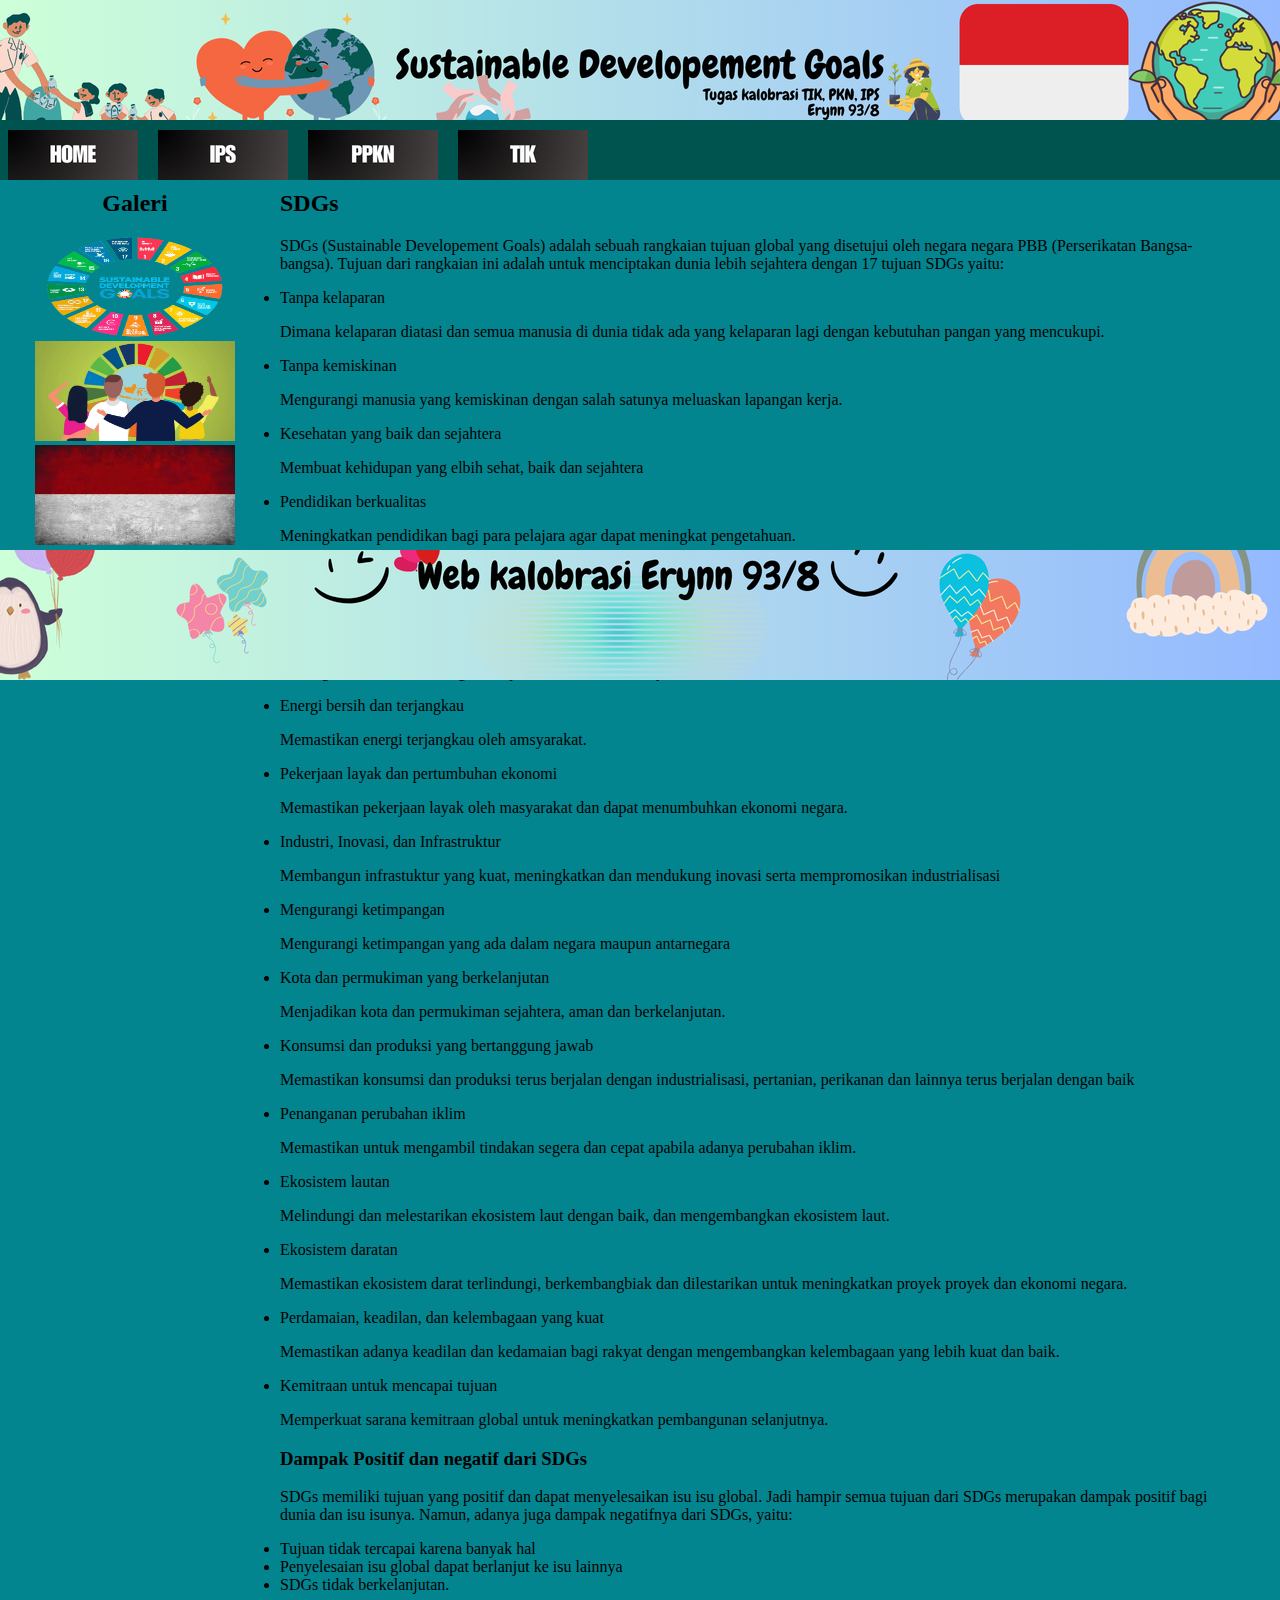
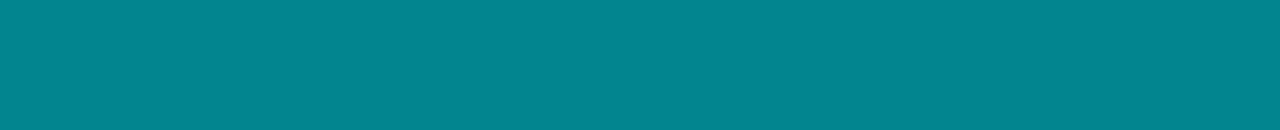
<file: index.html>
<!DOCTYPE html>
<html>

<head>
    <title>Web Kalobrasi (Erynn 93/8)</title>
    <link rel="stylesheet" href="style.css">
</head>
<body>
    <!-- Header dengan Image -->
    <div class="header">
        <img src="Header situs.png">
    </div>
    <div>
        <ul>
            <li><a href="index.html"><img src="HOME.png"></a></li>
            <li class="ips">
                <a href="IPS.html"><img src="IPS.png"></a>
            </li>
            <li>
                <a href="PKN.html"><img src="PPKN.png"></a>
            </li>
            <li>
                <a href="#"><img src="TIK.png"></a>
                <ul class="dropdown">
                    <li><a href="#"><img src="DROPDOWN.png"></a></li>
                </ul>
            </li>
    </div>
    <!-- Isi Konten side bar -->
    <div class="column side">
        <h2 align="center">Galeri</h2>
        <p align="center">
            <img src="gambar sdgs 1.png" height="100" width="200">
            <img src="gambar sdgs 2.jpg" height="100" width="200">
            <img src="indonesia.jpg" height="100" width="200">
        </p>
    </div>
    <!-- Middle bar -->
    <div class="column middle">
        <h2 align="justify">SDGs</h2>
        <p>SDGs (Sustainable Developement Goals) adalah sebuah rangkaian tujuan global yang disetujui oleh negara negara PBB (Perserikatan Bangsa-bangsa). Tujuan dari rangkaian ini adalah untuk menciptakan dunia lebih sejahtera dengan 17 tujuan SDGs yaitu:        
            <ol class="a"></ol>
        <li> Tanpa kelaparan</li>
        <p>Dimana kelaparan diatasi dan semua manusia di dunia tidak ada yang kelaparan lagi dengan kebutuhan pangan yang mencukupi.</p>
        <li>Tanpa kemiskinan</li>
        <p>Mengurangi manusia yang kemiskinan dengan salah satunya meluaskan lapangan kerja.</p>
        <li>Kesehatan yang baik dan sejahtera</li>
        <p>Membuat kehidupan yang elbih sehat, baik dan sejahtera</p>
        <li>Pendidikan berkualitas</li>
        <p>Meningkatkan pendidikan bagi para pelajara agar dapat meningkat pengetahuan.</p>
        <li>Kesetaraan gender</li>
        <p>Memberi hak yang sama kepada kedua gender dengan perlakuan yang sama juga.</p>
        <li>Air bersih dan sanitasi baik</li>
        <p>Meningkatkan kualitas air agar menjadi lebih bersih dan layak.</p>
        <li>Energi bersih dan terjangkau</li>
        <p>Memastikan energi terjangkau oleh amsyarakat.</p>
        <li>Pekerjaan layak dan pertumbuhan ekonomi</li>
        <p>Memastikan pekerjaan layak oleh masyarakat dan dapat menumbuhkan ekonomi negara.</p>
        <li>Industri, Inovasi, dan Infrastruktur</li>
        <p>Membangun infrastuktur yang kuat, meningkatkan dan mendukung inovasi serta mempromosikan industrialisasi</p>
        <li>Mengurangi ketimpangan</li>
        <p>Mengurangi ketimpangan yang ada dalam negara maupun antarnegara</p>
        <li>Kota dan permukiman yang berkelanjutan</li>
        <p>Menjadikan kota dan permukiman sejahtera, aman dan berkelanjutan.</p>
        <li>Konsumsi dan produksi yang bertanggung jawab</li>
        <p>Memastikan konsumsi dan produksi terus berjalan dengan industrialisasi, pertanian, perikanan dan lainnya terus berjalan dengan baik</p>
        <li>Penanganan perubahan iklim</li>
        <p>Memastikan untuk mengambil tindakan segera dan cepat apabila adanya perubahan iklim.</p>
        <li>Ekosistem lautan</li>
        <p>Melindungi dan melestarikan ekosistem laut dengan baik, dan mengembangkan ekosistem laut.</p>
        <li>Ekosistem daratan</li>
        <p>Memastikan ekosistem darat terlindungi, berkembangbiak dan dilestarikan untuk meningkatkan proyek proyek dan ekonomi negara.</p>
        <li>Perdamaian, keadilan, dan kelembagaan yang kuat</li>
        <p>Memastikan adanya keadilan dan kedamaian bagi rakyat dengan mengembangkan kelembagaan yang lebih kuat dan baik.</p>
        <li>Kemitraan untuk mencapai tujuan</li>
        <p>Memperkuat sarana kemitraan global untuk meningkatkan pembangunan selanjutnya.</p>
        </ol>
        <h3>Dampak Positif dan negatif dari SDGs</h3>
        SDGs memiliki tujuan yang positif dan dapat menyelesaikan isu isu global. Jadi hampir semua tujuan dari SDGs merupakan dampak positif bagi dunia dan isu isunya. Namun, adanya juga dampak negatifnya dari SDGs, yaitu:
        <ol class="a"></ol>
        <li>Tujuan tidak tercapai karena banyak hal</li>
        <li>Penyelesaian isu global dapat berlanjut ke isu lainnya</li>
        <li>SDGs tidak berkelanjutan.</li>
        <p class="inv">anjkdnakkkkjjjjjjjjjjjjjjjjjjjjjjjjjjjjjjjjjjjjjjjjjjjjjjjjjjjjjjjjjjjjjjjjjjjjjjjjjjjjjjjjjjjjjjjjjjjjjjjjjjjjjjjjjjjjjjjjjjjjjjjjjjjjjjjjjjjjjjjjjjjjjjjjjjjjjjjjjjjjjjjjjjjjjjjjjjjjjjjjjjjjjjj</p>
        <p class="inv">jj</p>
        <p class="inv">jjj</p>
        <p class="inv">jjj</p>
    </div>
    <div class="footer">
        <img src="Footer situs.png">
    </div>
</body>

</html>
</file>
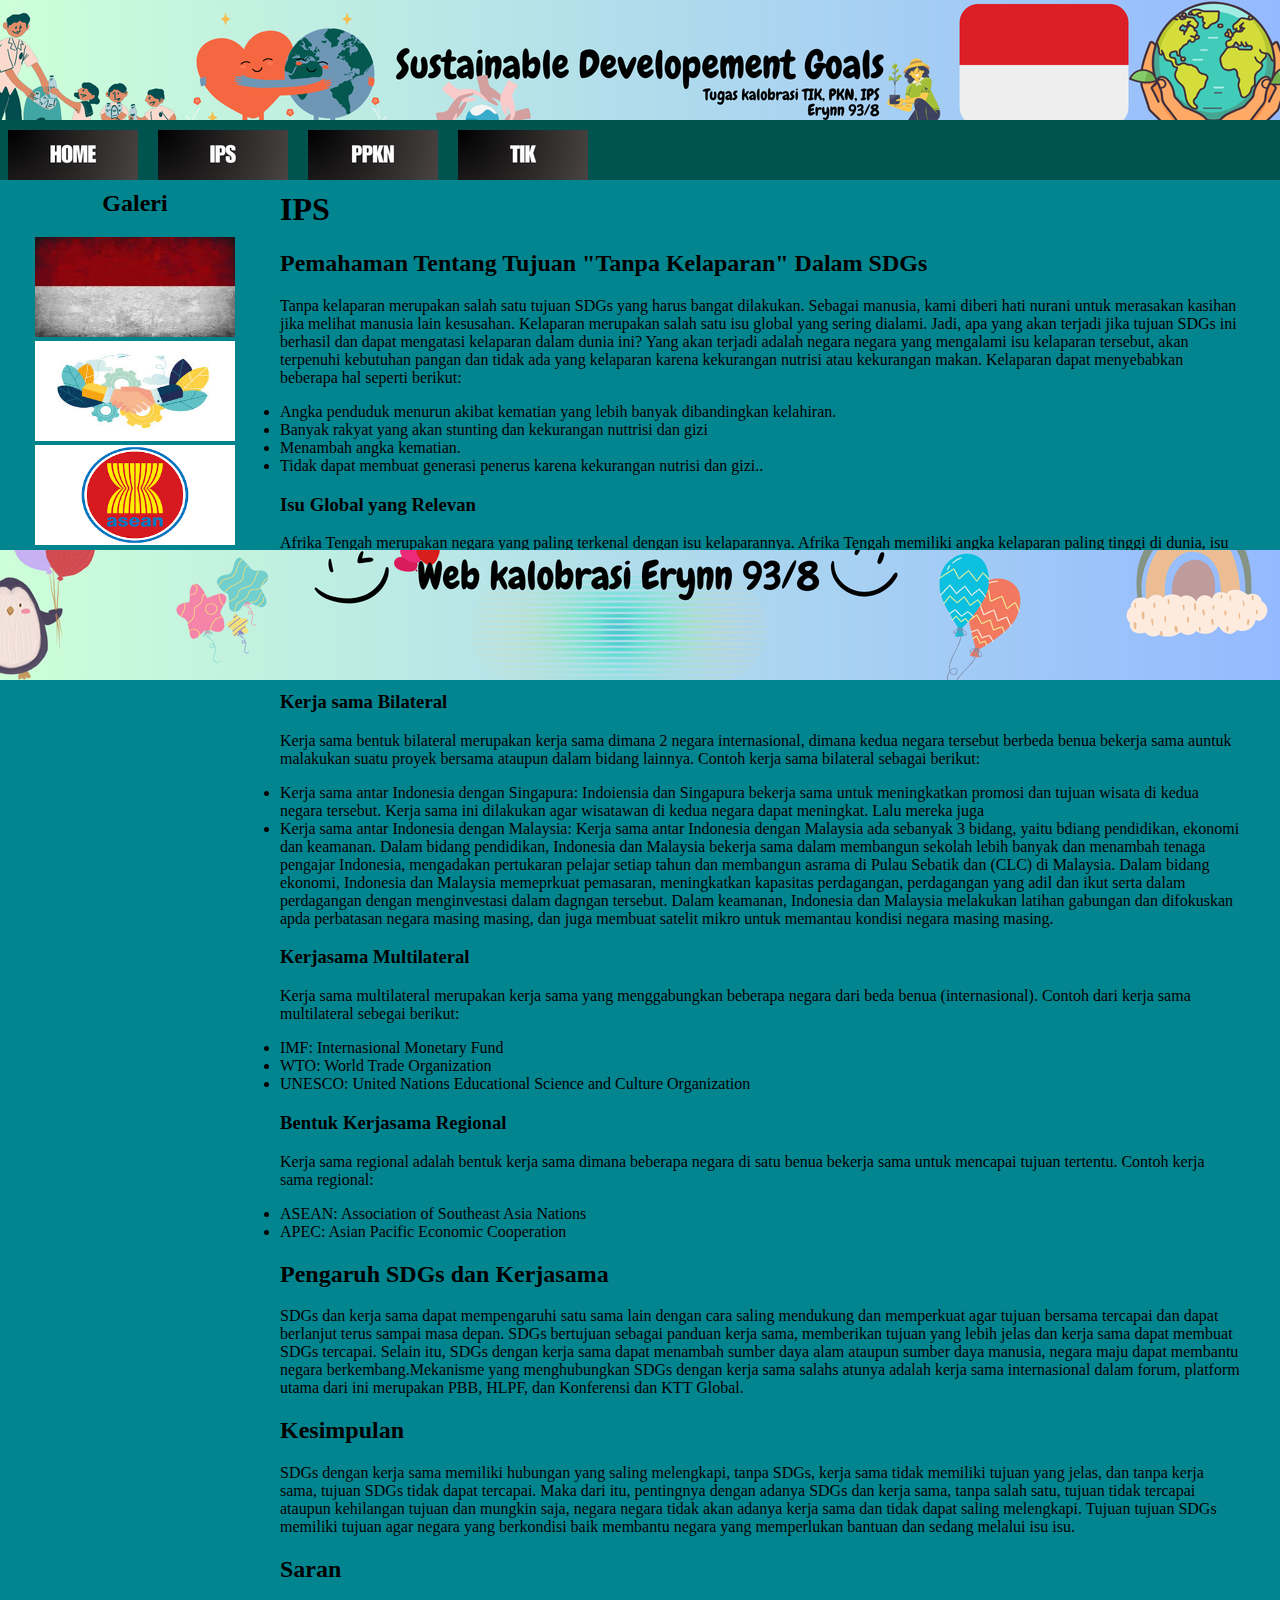
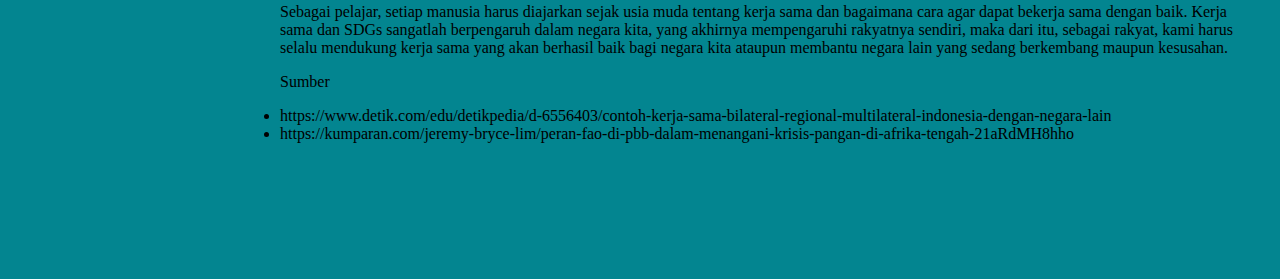
<file: IPS.html>
<!DOCTYPE html>
<html>

<head>
    <title>Web Kalobrasi (Erynn 93/8)</title>
    <link rel="stylesheet" href="style.css">
</head>

<body>
    <!-- Header dengan Image -->
    <div class="header">
        <img src="Header situs.png">
    </div>
    <div>
        <ul>
            <li><a href="index.html"><img src="HOME.png"></a></li>
            <li class="ips">
                <a href="#"><img src="IPS.png"></a>
            </li>
            <li>
                <a href="PKN.html"><img src="PPKN.png"></a>
            </li>
            <li>
                <a href="#"><img src="TIK.png"></a>
                <ul class="dropdown">
                    <li><a href="#"><img src="DROPDOWN.png"></a></li>
                </ul>
            </li>
    </div>
    <!-- Isi Konten side bar -->
    <div class="column side">
        <h2 align="center">Galeri</h2>
        <p align="center">
            <img src="indonesia.jpg" height="100" width="200">
            <img src="kerja sama.jpg" height="100" width="200">
            <img src="asean.png" height="100" width="200">
        </p>
    </div>
    <!-- Middle bar -->
    <div class="column middle">
        <h1 align="justify">IPS</h1>
        <h2 align="justify">Pemahaman Tentang Tujuan "Tanpa Kelaparan" Dalam SDGs</h2>
        <p>Tanpa kelaparan merupakan salah satu tujuan SDGs yang harus bangat dilakukan. Sebagai manusia, kami diberi
            hati nurani untuk merasakan kasihan jika melihat manusia lain kesusahan. Kelaparan merupakan salah satu isu
            global yang sering dialami. Jadi, apa yang akan terjadi jika tujuan SDGs ini berhasil dan dapat mengatasi
            kelaparan dalam dunia ini? Yang akan terjadi adalah negara negara yang mengalami isu kelaparan tersebut,
            akan terpenuhi kebutuhan pangan dan tidak ada yang kelaparan karena kekurangan nutrisi atau kekurangan
            makan. Kelaparan dapat menyebabkan beberapa hal seperti berikut:
        <ol class="a"></ol>
        <li>Angka penduduk menurun akibat kematian yang lebih banyak dibandingkan kelahiran.</li>
        <li>Banyak rakyat yang akan stunting dan kekurangan nuttrisi dan gizi</li>
        <li>Menambah angka kematian.</li>
        <li>Tidak dapat membuat generasi penerus karena kekurangan nutrisi dan gizi..</li>
        </ol>
        <h3>Isu Global yang Relevan</h3>
        Afrika Tengah merupakan negara yang paling terkenal dengan isu kelaparannya. Afrika Tengah memiliki angka
        kelaparan paling tinggi di dunia, isu kelaparan ini sudah dialami Afrika Tengah lumayan lama dan anggota PBB
        sedang mencoba menangani isu ini. Menurut WHO, sekitar 48 juta jiwa di Afrika mengalami kelaparan. Kelaparan
        merupakan isu dialami semua negara, walaupun banyak rakyat dari negara tersebut tidak mengalami karena
        finansialnya yang cukup dan lainnya. Namun, masih ada sebagian kecil rakyat yang tidak dapat memenuhkan
        kebutuhan pangan mereka. Maka dari itu, SDGs bertujuan untuk membantu negara negara dan rakyat rakyat yang
        mengalami kelaparan.
        <H2>Bentuk-bentuk Kerjasama</H2>
        <h3>Kerja sama Bilateral</h3>
        <p>Kerja sama bentuk bilateral merupakan kerja sama dimana 2 negara internasional, dimana kedua negara tersebut
            berbeda benua bekerja sama auntuk malakukan suatu proyek bersama ataupun dalam bidang lainnya. Contoh kerja
            sama bilateral sebagai berikut:</p>
        <ol class="b"></ol>
        <li>Kerja sama antar Indonesia dengan Singapura: Indoiensia dan Singapura bekerja sama untuk meningkatkan
            promosi dan tujuan wisata di kedua negara tersebut. Kerja sama ini dilakukan agar wisatawan di kedua negara
            dapat meningkat. Lalu mereka juga </li>
        <li>Kerja sama antar Indonesia dengan Malaysia: Kerja sama antar Indonesia dengan Malaysia ada sebanyak 3
            bidang, yaitu bdiang pendidikan, ekonomi dan keamanan. Dalam bidang pendidikan, Indonesia dan Malaysia
            bekerja sama dalam membangun sekolah lebih banyak dan menambah tenaga pengajar Indonesia, mengadakan
            pertukaran pelajar setiap tahun dan membangun asrama di Pulau Sebatik dan (CLC) di Malaysia. Dalam bidang
            ekonomi, Indonesia dan Malaysia memeprkuat pemasaran, meningkatkan kapasitas perdagangan, perdagangan yang
            adil dan ikut serta dalam perdagangan dengan menginvestasi dalam dagngan tersebut. Dalam keamanan, Indonesia
            dan Malaysia melakukan latihan gabungan dan difokuskan apda perbatasan negara masing masing, dan juga
            membuat satelit mikro untuk memantau kondisi negara masing masing.</li>
        <h3>Kerjasama Multilateral</h3>
        <p>Kerja sama multilateral merupakan kerja sama yang menggabungkan beberapa negara dari beda benua
            (internasional). Contoh dari kerja sama multilateral sebegai berikut:</p>
        <ol class="b"></ol>
        <li>IMF: Internasional Monetary Fund</li>
        <li>WTO: World Trade Organization</li>
        <li>UNESCO: United Nations Educational Science and Culture Organization</li>
        <h3>Bentuk Kerjasama Regional</h3>
        <p>Kerja sama regional adalah bentuk kerja sama dimana beberapa negara di satu benua bekerja sama untuk mencapai
            tujuan tertentu. Contoh kerja sama regional:</p>
        <ol class="b"></ol>
        <li>ASEAN: Association of Southeast Asia Nations</li>
        <li>APEC: Asian Pacific Economic Cooperation</li>
        <h2>Pengaruh SDGs dan Kerjasama</h2>
        <p>SDGs dan kerja sama dapat mempengaruhi satu sama lain dengan cara saling mendukung dan memperkuat agar tujuan
            bersama tercapai dan dapat berlanjut terus sampai masa depan. SDGs bertujuan sebagai panduan kerja sama,
            memberikan tujuan yang lebih jelas dan kerja sama dapat membuat SDGs tercapai. Selain itu, SDGs dengan kerja
            sama dapat menambah sumber daya alam ataupun sumber daya manusia, negara maju dapat membantu negara
            berkembang.Mekanisme yang menghubungkan SDGs dengan kerja sama salahs atunya adalah kerja sama internasional
            dalam forum, platform utama dari ini merupakan PBB, HLPF, dan Konferensi dan KTT Global. </p>
        <h2 align="justify">Kesimpulan</h2>
        <p>SDGs dengan kerja sama memiliki hubungan yang saling melengkapi, tanpa SDGs, kerja sama tidak memiliki tujuan
            yang jelas, dan tanpa kerja sama, tujuan SDGs tidak dapat tercapai. Maka dari itu, pentingnya dengan adanya
            SDGs dan kerja sama, tanpa salah satu, tujuan tidak tercapai ataupun kehilangan tujuan dan mungkin saja,
            negara negara tidak akan adanya kerja sama dan tidak dapat saling melengkapi. Tujuan tujuan SDGs memiliki
            tujuan agar negara yang berkondisi baik membantu negara yang memperlukan bantuan dan sedang melalui isu isu.
        </p>
        <h2 align="justify">Saran</h2>
        <p>Sebagai pelajar, setiap manusia harus diajarkan sejak usia muda tentang kerja sama dan bagaimana cara agar dapat
            bekerja sama dengan baik. Kerja sama dan SDGs sangatlah berpengaruh dalam negara kita, yang akhirnya
            mempengaruhi rakyatnya sendiri, maka dari itu, sebagai rakyat, kami harus selalu mendukung kerja sama yang
            akan berhasil baik bagi negara kita ataupun membantu negara lain yang sedang berkembang maupun kesusahan.</p>
        <p>Sumber</p>
        <ol class="b"></ol>
        <li>https://www.detik.com/edu/detikpedia/d-6556403/contoh-kerja-sama-bilateral-regional-multilateral-indonesia-dengan-negara-lain</li>
        <li>https://kumparan.com/jeremy-bryce-lim/peran-fao-di-pbb-dalam-menangani-krisis-pangan-di-afrika-tengah-21aRdMH8hho</li>
        <p class="inv">ss</p>
        <p class="inv">ss</p>
        <p class="inv">sss</p>
        <p class="inv">sss</p>
    </div>
    <div class="footer">
        <img src="Footer situs.png">
    </div>
</body>

</html>
</file>
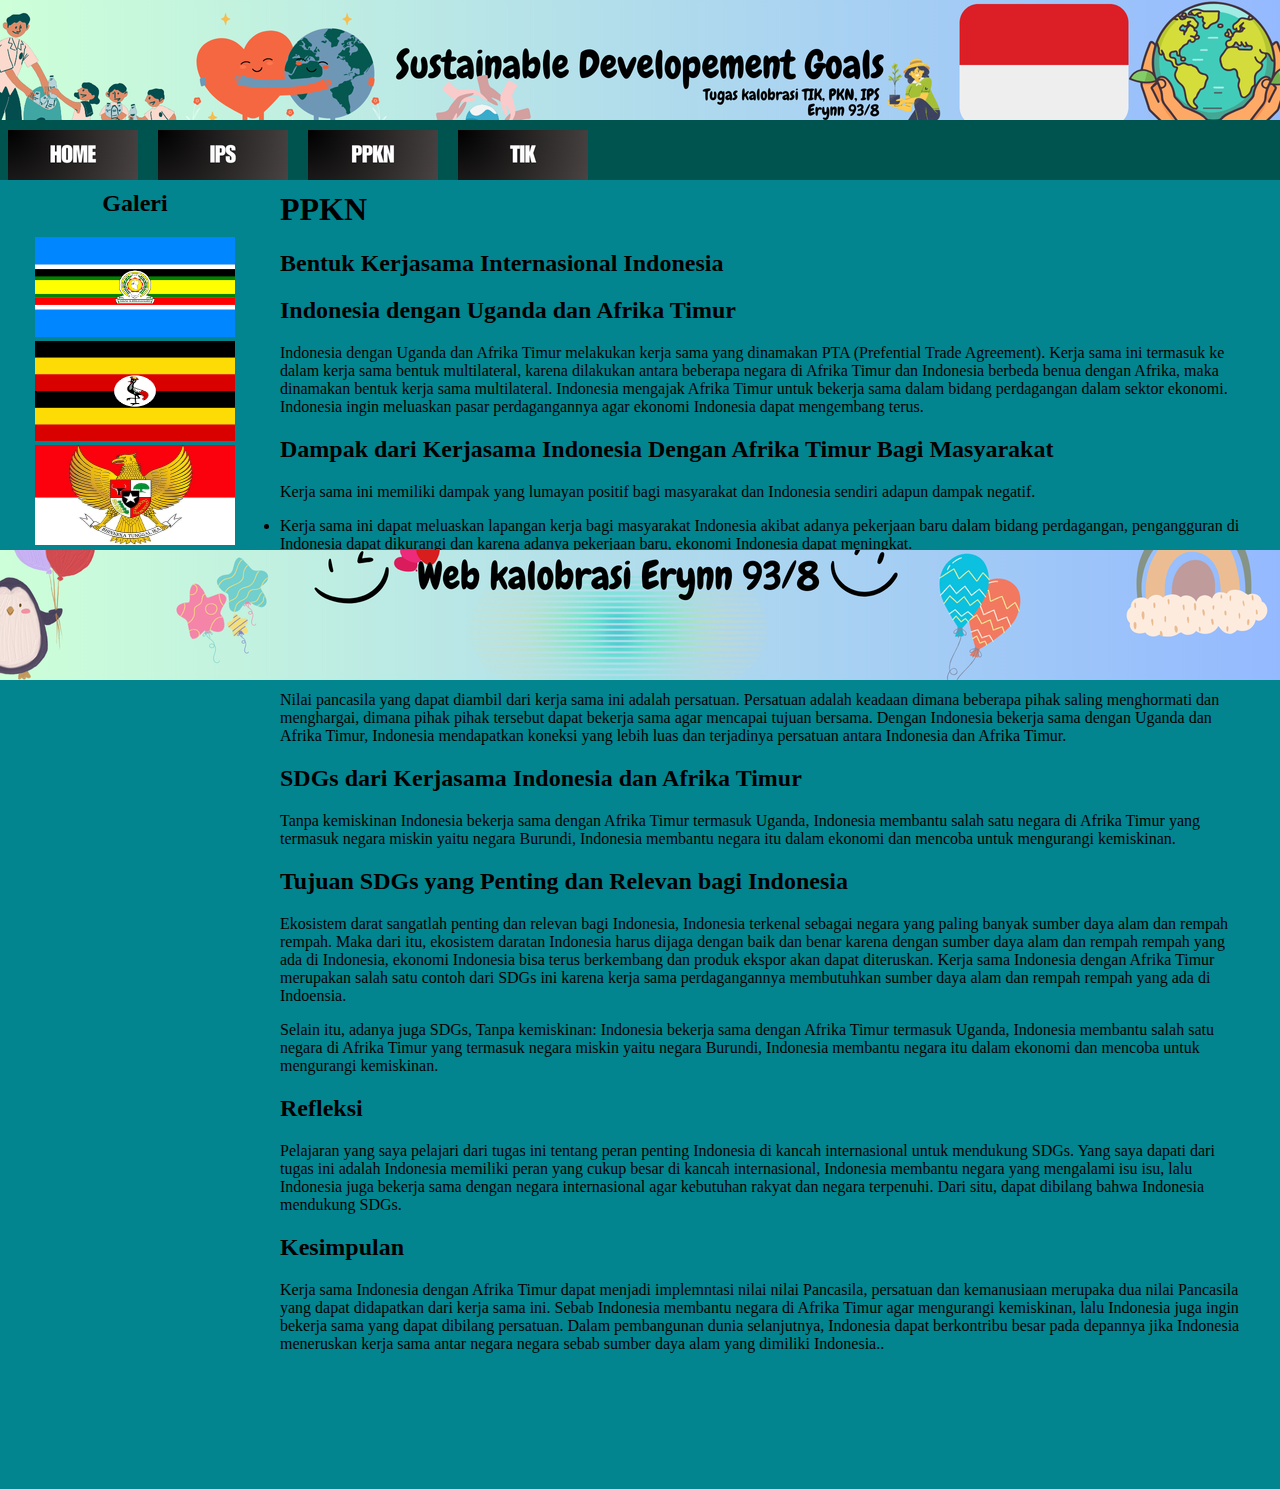
<file: PKN.html>
<!DOCTYPE html>
<html>

<head>
    <title>Web Kalobrasi (Erynn 93/8)</title>
    <link rel="stylesheet" href="style.css">
</head>

<body>
    <!-- Header dengan Image -->
    <div class="header">
        <img src="Header situs.png">
    </div>
    <div>
        <ul>
            <li><a href="index.html"><img src="HOME.png"></a></li>
            <li class="ips">
                <a href="IPS.html"><img src="IPS.png"></a>
            </li>
            <li>
                <a href="#"><img src="PPKN.png"></a>
            </li>
            <li>
                <a href="#"><img src="TIK.png"></a>
                <ul class="dropdown">
                    <li><a href="#"><img src="DROPDOWN.png"></a></li>
                </ul>
            </li>
    </div>
    <!-- Isi Konten side bar -->
    <div class="column side">
        <h2 align="center">Galeri</h2>
        <p align="center">
            <img src="afrika timur.png" height="100" width="200">
            <img src="uganda.png" height="100" width="200">
            <img src="pancasila.jpg" height="100" width="200">
        </p>
    </div>
    <!-- Middle bar -->
    <div class="column middle">
        <h1 align="justify">PPKN</h1>
        <h2 align="justify">Bentuk Kerjasama Internasional Indonesia</h2>
        <h2>Indonesia dengan Uganda dan Afrika Timur</h2>
        <p>Indonesia dengan Uganda dan Afrika Timur melakukan kerja sama yang dinamakan PTA (Prefential Trade
            Agreement). Kerja sama ini termasuk ke dalam kerja sama bentuk multilateral, karena dilakukan antara
            beberapa negara di Afrika Timur dan Indonesia berbeda benua dengan Afrika, maka dinamakan bentuk kerja sama
            multilateral. Indonesia mengajak Afrika Timur untuk bekerja sama dalam bidang perdagangan dalam sektor
            ekonomi. Indonesia ingin meluaskan pasar perdagangannya agar ekonomi Indonesia dapat mengembang terus.</p>
        <h2>Dampak dari Kerjasama Indonesia Dengan Afrika Timur Bagi Masyarakat</h2>
        <p>Kerja sama ini memiliki dampak yang lumayan positif bagi masyarakat dan Indonesia sendiri adapun dampak
            negatif.</p>
        <ol class="b"></ol>
        <li>Kerja sama ini dapat meluaskan lapangan kerja bagi masyarakat Indonesia akibat adanya pekerjaan baru dalam
            bidang
            perdagangan, pengangguran di Indonesia dapat dikurangi dan karena adanya pekerjaan baru, ekonomi Indonesia
            dapat meningkat.</li>
        <li>Para pelajar dapat mengenali lebih dalam tentang budaya yang ada di
            Afrika Timur.</li>
        <li>Lapangan kerja yang lebih luas dapat mengurangi kemiskinan yang ada di
            Indonesia.</li>
        <li>Dampak negatif: Jika kerja sama ini berakhir buruk, Indonesia dapat mengalami penurunan dalam bidang
            ekonomi dan akan berefek kepada masyarakat.</li>
        <h2>Nilai Pancasila dari Kerjasama Indonesia Dengan Afrika Timur</h2>
        <p>Nilai pancasila yang dapat diambil dari kerja sama ini adalah persatuan. Persatuan adalah keadaan dimana
            beberapa pihak saling menghormati dan menghargai, dimana pihak pihak tersebut dapat bekerja sama agar
            mencapai tujuan bersama. Dengan Indonesia bekerja sama dengan
            Uganda dan Afrika Timur, Indonesia mendapatkan koneksi yang lebih luas dan terjadinya persatuan antara
            Indonesia dan Afrika Timur.</p>
        <h2>SDGs dari Kerjasama Indonesia dan Afrika Timur</h2>
        <p>Tanpa kemiskinan Indonesia bekerja sama dengan Afrika Timur termasuk Uganda, Indonesia membantu salah satu
            negara di Afrika Timur
            yang termasuk negara miskin yaitu negara Burundi, Indonesia membantu negara itu dalam ekonomi dan mencoba
            untuk
            mengurangi kemiskinan.</p>
        <h2>Tujuan SDGs yang Penting dan Relevan bagi Indonesia</h2>
        <p>Ekosistem darat sangatlah penting dan relevan bagi Indonesia, Indonesia terkenal sebagai negara yang paling
            banyak sumber daya alam dan rempah rempah. Maka dari itu, ekosistem daratan Indonesia harus dijaga dengan
            baik dan benar karena dengan sumber daya alam dan rempah rempah yang ada di Indonesia, ekonomi Indonesia
            bisa terus
            berkembang dan produk ekspor akan dapat diteruskan. Kerja sama Indonesia dengan Afrika Timur merupakan salah
            satu contoh dari SDGs ini karena kerja sama perdagangannya membutuhkan sumber daya alam dan rempah rempah
            yang ada di Indoensia.</p>
        <p>Selain itu, adanya juga SDGs, Tanpa kemiskinan: Indonesia bekerja sama dengan Afrika Timur termasuk Uganda,
            Indonesia membantu salah satu negara di Afrika Timur yang termasuk negara miskin yaitu negara Burundi,
            Indonesia membantu negara itu dalam ekonomi dan mencoba untuk mengurangi kemiskinan.</p>
        <h2 align="jusitfy">Refleksi</h2>
        <p>Pelajaran yang saya pelajari dari tugas ini tentang peran penting Indonesia di kancah internasional untuk
            mendukung SDGs. Yang saya dapati dari tugas ini adalah Indonesia memiliki peran yang cukup besar di kancah
            internasional, Indonesia membantu negara yang mengalami isu isu, lalu Indonesia juga bekerja sama dengan
            negara internasional agar kebutuhan rakyat dan negara terpenuhi. Dari situ, dapat dibilang bahwa Indonesia
            mendukung SDGs.</p>
        <h2 align="jusitfy">Kesimpulan</h2>
        <p>Kerja sama Indonesia dengan Afrika Timur dapat menjadi implemntasi nilai nilai Pancasila, persatuan dan
            kemanusiaan merupaka dua nilai Pancasila yang dapat didapatkan dari kerja sama ini. Sebab Indonesia membantu
            negara di Afrika Timur agar mengurangi kemiskinan, lalu Indonesia juga ingin bekerja sama yang dapat
            dibilang persatuan. Dalam pembangunan dunia selanjutnya, Indonesia dapat berkontribu besar pada depannya
            jika Indonesia meneruskan kerja sama antar negara negara sebab sumber daya alam yang dimiliki Indonesia..</p>
        <p class="inv">s</p>
        <p class="inv">ss</p>
        <p class="inv">s</p>
        <p class="inv">ss</p>
    </div>
    <div class="footer">
        <img src="Footer situs.png">
    </div>
</body>

</html>
</file>
<file: style.css>
body{
    margin: 0px;
    background-color:rgb(3, 133, 144);
}
.header{
    padding: 0px;
    text-align: center;
    position: fixed;
    width: 1280px;
    position: center;
}
/* Style top navigator bar */
ul{
    list-style-type: none;
    list-style: none;
    background: rgb(0, 84, 80);
    padding: 0px 0px;
    margin: 120px 0px;
    position: fixed;
    width: 1280px;
    height: 60px;
}
ul li{
    display: inline-block;
    position: relative;
    height: 60px;
    padding: 10px 8px;
}
ul li a{
    padding: 10px 0px;
    text-align: center;
}
ul a:hover{
    background-color: rgb(16, 203, 194);
}

ul li ul.dropdown{
    background-color: rgb(0, 84, 80);
    position: absolute;
    display: none;
    width: auto;
    height: auto;
    margin: 0px 0px;
}
ul li:hover ul.dropdown{
    display: block;
}
/* Kode Css Side bar */
.column{
    float: left;
    padding: 0px 10px;
}
/* Left Column */
.column.side{
    margin: 170px 0px;
    width: 250px;
    height: 400px;
    background-color:rgb(3, 133, 144);
}
/* Middle bar */
.column.middle{
    margin: 170px 0px;
    width: 960px;
    height: 300px;
    background-color:rgb(3, 133, 144);
}
/* footer */
.footer{
    width: 1280px;
    position: fixed;
    margin: 550px 0px;
}
p.inv{
    color: rgb(3, 133, 144);
}
</file>
